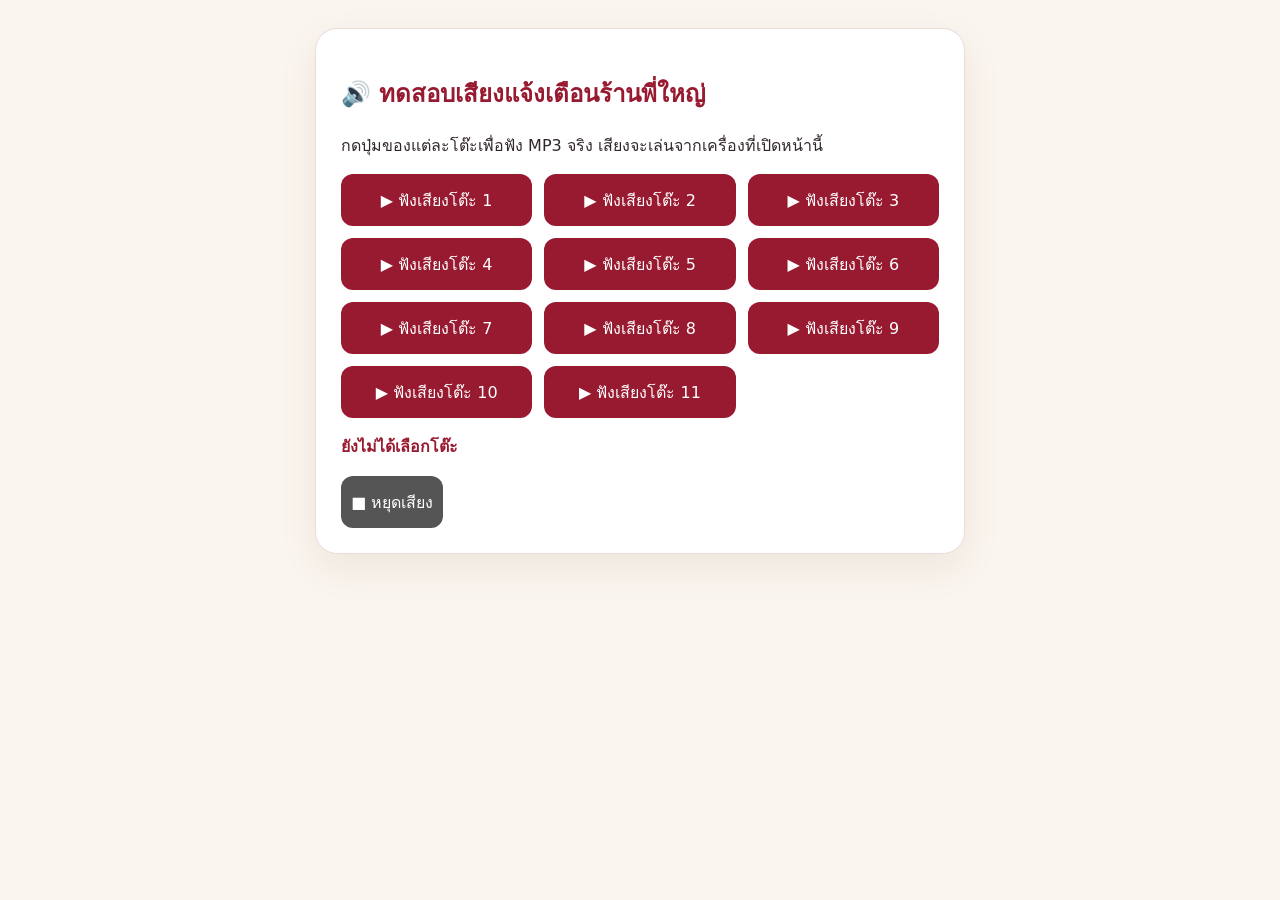
<file: sound-test.html>
<!doctype html><html lang="th"><head><meta charset="UTF-8"><meta name="viewport" content="width=device-width,initial-scale=1"><title>ทดสอบเสียงแจ้งเตือน — ร้านพี่ใหญ่</title><style>body{font-family:system-ui,'Noto Sans Thai',sans-serif;background:#faf5ee;color:#31272a;margin:0;padding:28px}.wrap{max-width:650px;margin:auto}.panel{background:white;border:1px solid #eadbd7;border-radius:22px;padding:25px;box-shadow:0 14px 40px #4d202012}h1{color:#981a30;font-size:24px}.grid{display:grid;grid-template-columns:repeat(auto-fit,minmax(150px,1fr));gap:12px}button{font:inherit;min-height:52px;color:#fff;border:0;border-radius:12px;background:#981a30;cursor:pointer;padding:10px}button:focus-visible{outline:3px solid #daa845}p{line-height:1.6}#now{font-weight:600;color:#981a30;margin:16px 0}</style></head><body><main class="wrap"><section class="panel"><h1>🔊 ทดสอบเสียงแจ้งเตือนร้านพี่ใหญ่</h1><p>กดปุ่มของแต่ละโต๊ะเพื่อฟัง MP3 จริง เสียงจะเล่นจากเครื่องที่เปิดหน้านี้</p><div class="grid"><button type="button" data-table="1">▶ ฟังเสียงโต๊ะ 1</button>
<button type="button" data-table="2">▶ ฟังเสียงโต๊ะ 2</button>
<button type="button" data-table="3">▶ ฟังเสียงโต๊ะ 3</button>
<button type="button" data-table="4">▶ ฟังเสียงโต๊ะ 4</button>
<button type="button" data-table="5">▶ ฟังเสียงโต๊ะ 5</button>
<button type="button" data-table="6">▶ ฟังเสียงโต๊ะ 6</button>
<button type="button" data-table="7">▶ ฟังเสียงโต๊ะ 7</button>
<button type="button" data-table="8">▶ ฟังเสียงโต๊ะ 8</button>
<button type="button" data-table="9">▶ ฟังเสียงโต๊ะ 9</button>
<button type="button" data-table="10">▶ ฟังเสียงโต๊ะ 10</button>
<button type="button" data-table="11">▶ ฟังเสียงโต๊ะ 11</button></div><p id="now" role="status">ยังไม่ได้เลือกโต๊ะ</p><button id="stop" style="background:#555">■ หยุดเสียง</button></section></main><script>let player;document.querySelectorAll('[data-table]').forEach(btn=>btn.onclick=()=>{if(player)player.pause();const n=btn.dataset.table;player=new Audio('sounds/table-'+n+'.mp3');document.getElementById('now').textContent='กำลังเล่นเสียงโต๊ะ '+n;player.onerror=()=>document.getElementById('now').textContent='ไฟล์เสียงโต๊ะ '+n+' โหลดไม่สำเร็จ';player.play().catch(()=>document.getElementById('now').textContent='กรุณาอนุญาตการเล่นเสียง');});document.getElementById('stop').onclick=()=>{if(player)player.pause();document.getElementById('now').textContent='หยุดเสียงแล้ว'};</script></body></html>
</file>
